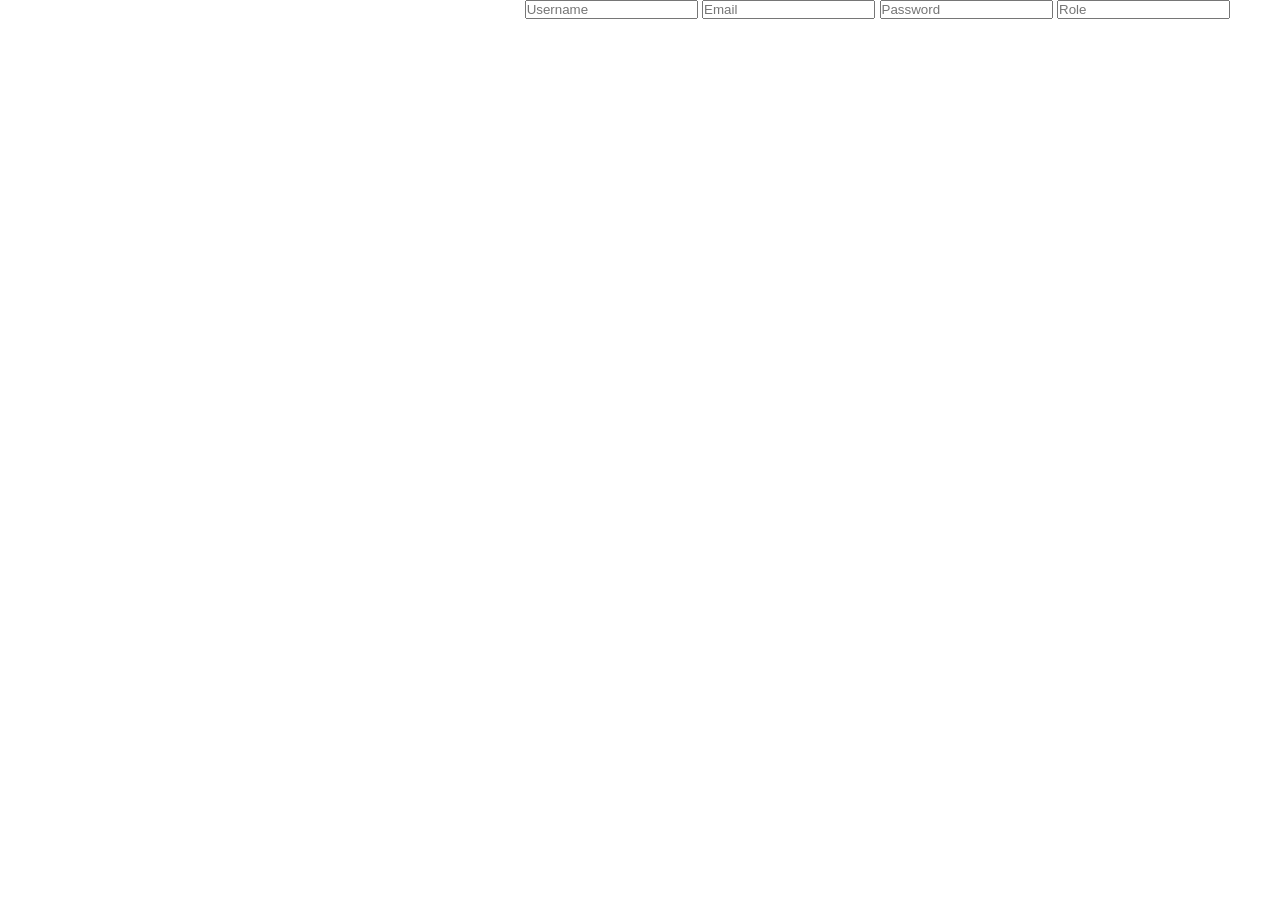
<file: admin_panel.html>
<!DOCTYPE html>
<html lang="en">
<head>
    <meta charset="UTF-8">
    <meta name="viewport" content="width=device-width, initial-scale=1.0">
    <link rel="stylesheet" href="./static/styles/style1.css">
    <title>Панель Администратора</title>
</head>
<body>
    <div class="collector_section" id="collector_section">
        <div class="orders">

        </div>
    </div>
    <div class="admin_section" id="admin_section">
        <div class="dishes">

        </div>

        <div class="user_create">
            <form id="create_user_form" class="create_user_form"></form>
            <input type="text" id="username" class="username" placeholder="Username" required>
            <input type="email" id="email" class="email" placeholder="Email" required>
            <input type="password" id="password" class="password" placeholder="Password" required>
            <input type="text" id="username" class="username" placeholder="Role" required>
        </div>
    </div>
</body>
</html>
</file>
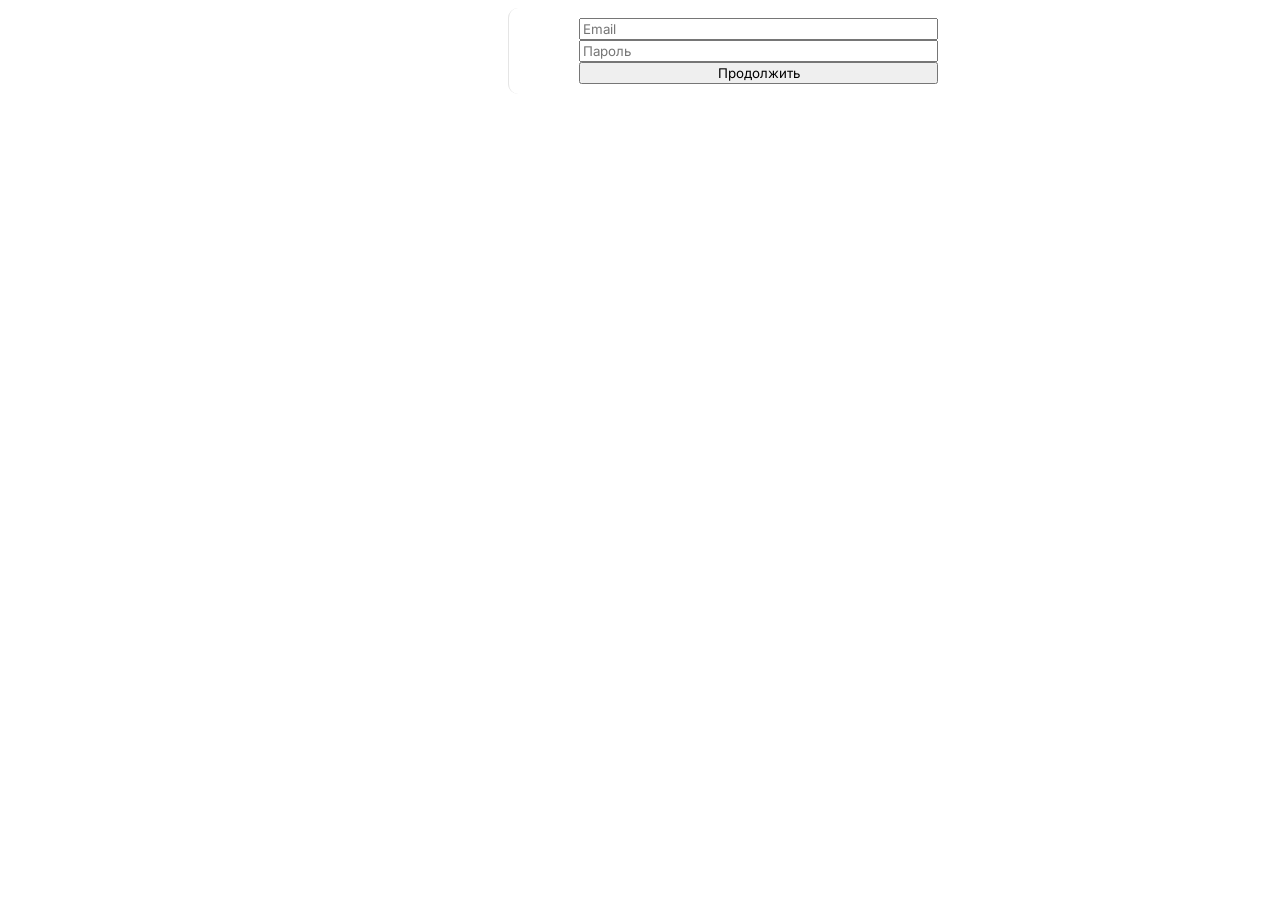
<file: login.html>
<!DOCTYPE html>
<html lang="en">
<head>
    <meta charset="UTF-8">
    <link rel="stylesheet" href="https://cdnjs.cloudflare.com/ajax/libs/font-awesome/6.5.0/css/all.min.css">
    <link href="https://fonts.googleapis.com/css2?family=Inter:wght@400;500;600;700&display=swap" rel="stylesheet">
    <meta name="viewport" content="width=device-width, initial-scale=1.0">
    <link rel="stylesheet" href="./static/styles/login_style.css">
    <title>Вход</title>
</head>
<body>
    <form id="auth_form" class="auth_form">
        <input type="email" id="email" class="email" placeholder="Email" required>
        <input type="password" id="password" class="password" placeholder="Пароль" required>
        <button type="submit" class="submit-btn">Продолжить</button>
    </form>
    <script src="./static/scripts/login.js"></script>
</body>
</html>
</file>
<file: static/styles/style1.css>
* {
    text-decoration: none;
    margin: 0;
    padding: 0;
    box-sizing: border-box;
    font-family: 'Inter', 'Segoe UI', Tahoma, Geneva, Verdana, sans-serif;
}
body {
    padding-left: 50px;
    padding-right: 50px;
    display: flex;
    justify-content: space-between;
}
ul {
    list-style-type: none; 
    padding: 0;            
    margin: 0;             
}
.order {
    display: flex;
    flex-direction:column;
    gap: 15px;
}
.change_dish {
    display: flex;
    flex-direction:column;
    gap: 15px;
}
.create_dish {
    display: flex;
    flex-direction:column;
    gap: 15px;
}
.change_employe {
    display: flex;
    flex-direction:column;
    gap: 15px;
}
</file>
<file: static/styles/login_style.css>
*{
    text-decoration: none;
    box-sizing: border-box;
    font-family: 'Inter', 'Segoe UI', Tahoma, Geneva, Verdana, sans-serif;
}

.auth_form{
    flex: 1;
    flex-direction: column;
    width: 440px;
    align-content: center;
    border-left: 1px solid #e5e5e5;
    margin-left: 500px;
    min-width: 200px;
    padding-left: 200px;
    display: flex;
    font-size: 1rem;
    font-weight: 400;
    line-height: 1.5;
    padding: .375rem .75rem;
    width: 500px;
    padding: 10px 70px;
    border-radius: 10px;
}

.login_button{
    display: -webkit-box;
    display: -ms-flexbox;
    display: flex;
    padding: 10px 28px;
    font-weight: 400;
    font-size: 16px;
    text-align: center;
    line-height: 150%;
    color: #49b9e2;
    -webkit-transition: .3s;
    transition: .3s;
    margin-top: auto;
    padding: 10px 70px;
    cursor: pointer
}

.email_input {
    outline: 0;
    border: 1px solid #fff;
    padding: 10px 16px;
    width: 100%;
    height: 100%;
    font-weight: 400;
    font-size: 16px;
    line-height: 150%;
    color: #0b1919;
    background-color: #fff;
    -webkit-transition: background-color .3s;
    transition: background-color .3s
}

.password_input {
    outline: 0;
    border: 1px solid #fff;
    padding: 10px 16px;
    width: 100%;
    height: 100%;
    font-weight: 400;
    font-size: 16px;
    line-height: 150%;
    color: #0b1919;
    background-color: #fff;
    -webkit-transition: background-color .3s;
    transition: background-color .3s
}

.password_input::-webkit-input-placeholder {
    font-weight: 400;
    font-size: 16px;
    line-height: 150%;
    color: #899d9d;
    -webkit-transition: color .3s;
    transition: color .3s
}

.email-input::-webkit-input-placeholder {
    font-weight: 400;
    font-size: 16px;
    line-height: 150%;
    color: #899d8d;
    -webkit-transition: color .3s;
    transition: color .3s
}
</file>
